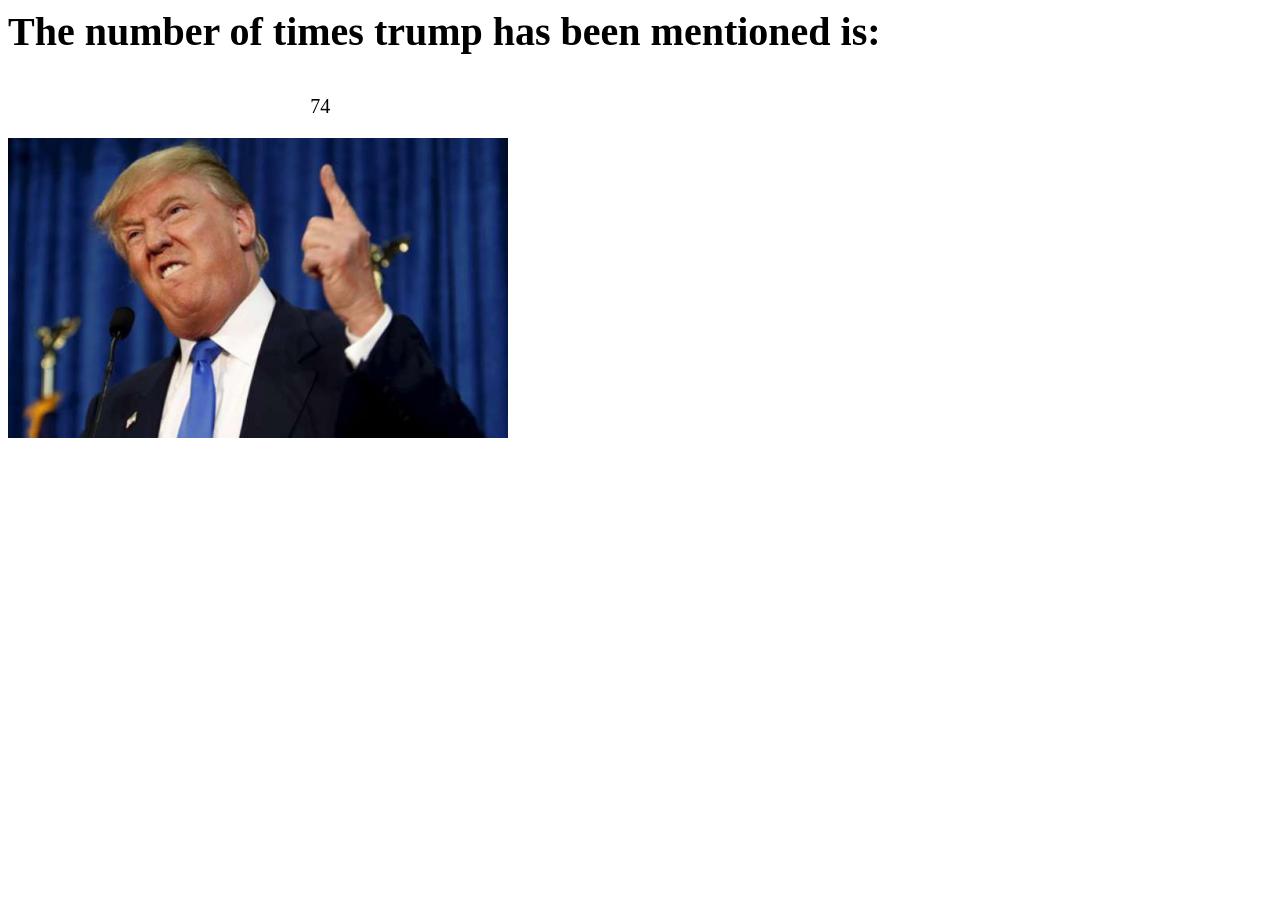
<file: Other/text.html>
<HTML>
  <HEAD>
    <TITLE>
      Reddit's Trump Obsession
    </TITLE>
  <BODY>
    <H3 style="font-size:40px;"> The number of times trump has been mentioned is: </H3> 
    <p style="margin-left:8cm;font-size:20px;">74</p>
    <img src="Donald-Trump.jpg" alt="The Donald" style="width:500px;height:300px;"> 
  </BODY>
</HTML>
</file>
